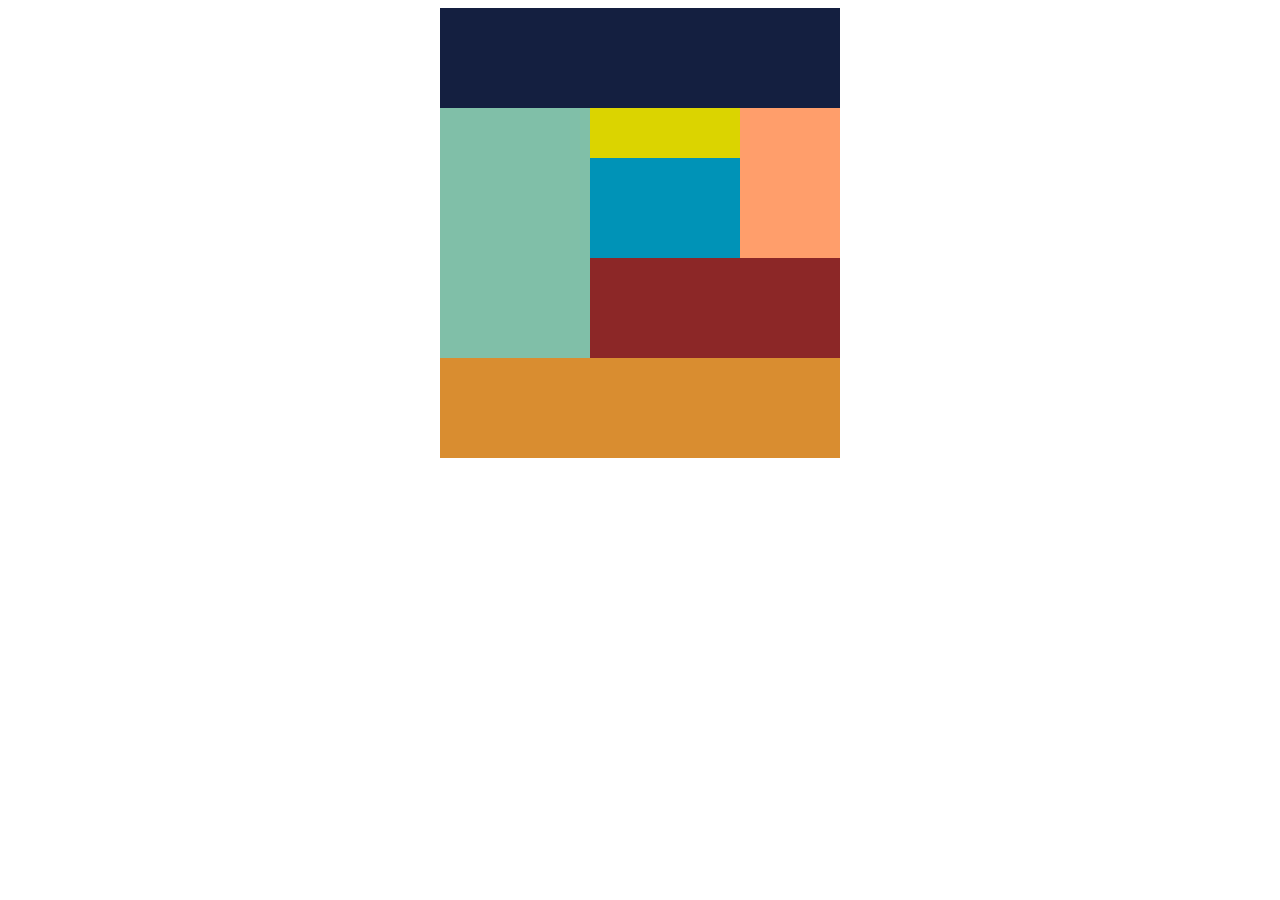
<file: 1-1/index.html>
<!DOCTYPE html>
<html lang="en">
<head>
  <meta charset="UTF-8">
  <meta http-equiv="X-UA-Compatible" content="IE=edge">
  <meta name="viewport" content="width=device-width, initial-scale=1.0">
  <link rel="stylesheet" href="css/style.css">
  <link rel="stylesheet" href="css/smartStyle.css">
  <title>Document</title>
</head>
<body>
  <div class="content">
    <div class="header"></div>
    <div class="items clearfix">
      <div class="item1 left"></div>
      <div class="item2 right"></div>
      <div class="item3 left"></div>
      <div class="item4 left"></div>
      <div class="item5 left"></div>
    </div>
    <div class="footer"></div>
  </div>
</body>
</html>
</file>
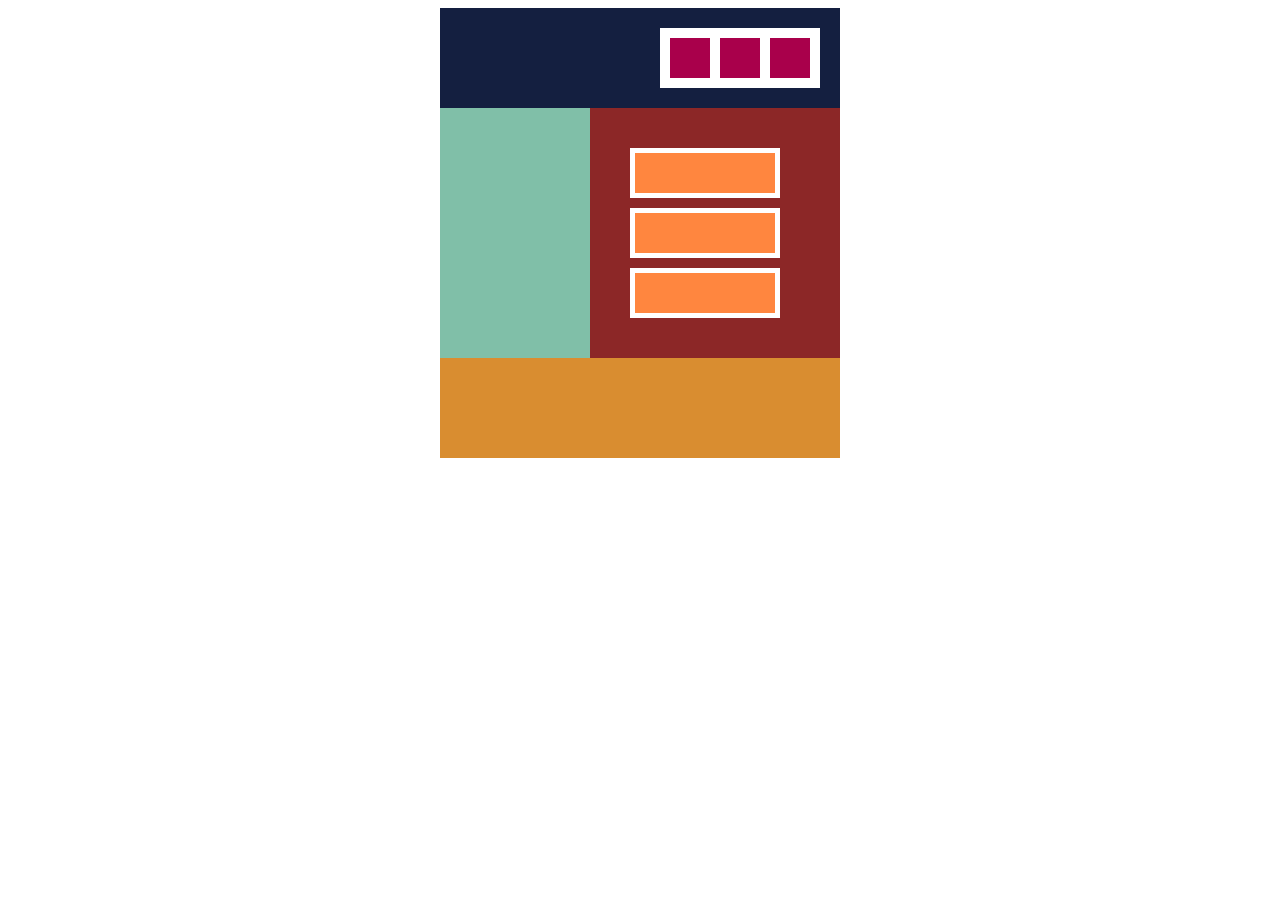
<file: 1/index.html>
<!DOCTYPE html>
<html lang="en">
<head>
  <meta charset="UTF-8">
  <meta http-equiv="X-UA-Compatible" content="IE=edge">
  <meta name="viewport" content="width=device-width, initial-scale=1.0">
  <link rel="stylesheet" href="css/style.css">
  <link rel="stylesheet" href="css/smartStyle.css">
  <title>Document</title>
</head>
<body>
  <div class="container">
    <!-- 一段目 -->
    <div class="item1">
      <div class="item1-1">
        <div class="item1-1-1"></div>
        <div class="item1-1-1"></div>
        <div class="item1-1-1"></div>
      </div>
    </div>
    <!-- 二段目 -->
    <div class="item2"></div>
    <div class="item3">
      <div class="item3-1">
        <div class="item3-1-1 margin10"></div>
        <div class="item3-1-1 margin10"></div>
        <div class="item3-1-1"></div>
      </div>
    </div>
    <!-- 三段目 -->
    <div class="item4"></div>
  </div>
</body>
</html>
</file>
<file: 1-1/css/style.css>
.content{
  width:400px;
  margin: 0 auto;
}

.header{
  height: 100px;
  background-color: #141f40;
}

.item1{
  height: 250px;
  width: 150px;
  background-color: #80bfa8;
}

.item2{
  height: 150px;
  width: 100px;
  background-color: #ff9e6b;
}

.item3{
  height: 50px;
  width: 150px;
  background-color: #dbd400;
}

.item4{
  height: 100px;
  width: 150px;
  background-color: #0093b7;
}

.item5{
  height: 100px;
  width: 250px;
  background-color: #8c2727;
}

.right {
  float: right; 
}

.left {
  float: left; 
}

.footer{
  height: 100px;
  background-color: #d98d30;
}

.clearfix::after {
  content: "";
  display: block;
  clear: both;
}
</file>
<file: 1-1/css/smartStyle.css>
@media screen and (max-width: 767px) {
  .content{
    max-width: 300px; 
    width: 100%; 
    margin-left: auto;
    margin-right: auto; 
  }

  .item1{
    max-width: 100px; 
    width: 100%; 
  }

  .item2{
    max-width: 75px; 
    width: 100%; 
  }

  .item3{
    max-width: 125px; 
    width: 100%; 
  }

  .item4{
    max-width:125px; 
    width: 100%; 
  }

  .item5{
    max-width: 200px; 
    width: 100%; 
  }
}

@media screen and (max-width: 479px) {
  .content{
    max-width: 150px; 
    width: 100%; 
    margin-left: auto;
    margin-right: auto; 
  }

  .items * {
    float: none;
    max-width: 150px; 
    width: 100%; 
  }

}
</file>
<file: 1/css/style.css>
.container {
  display: flex;
  flex-wrap: wrap;
  margin: 0 auto;
  width: 400pX;
}

.item1 {
  display: flex;
  justify-content: flex-end;
  background-color: #141f40;
  width: 100%;
  height: 100px;
}

.item1-1 {
  display: flex;
  justify-content: space-evenly;
  align-items: center;
  background-color: white;
  width: 160px;
  height: 60px; 
  margin-top: 20px;
  margin-right: 20px;
}

.item1-1-1 {
  background-color: #a9004b;
  width: 40px;
  height: 40px; 
}

.item2 {
  background-color: #80bfa8;
  width: 150px;
  height: 250px; 
}

.item3 {
  background-color: #8c2727;
  width: 250px;
  height: 250px; 
}

.item3-1 {
  width: 150x;
  height: 170px; 
  margin: 40px 60px 40px 40px;
}

.item3-1-1 {
  background-color: #ff863f;
  box-sizing: border-box;
  width: 150px;
  height: 50px;
  border: 5px solid white;
}

.margin10 {
  margin-bottom: 10px;
}

.item4 {
  background-color: #d98d30;
  width: 100%;
  height: 100px; 
}
</file>
<file: 1/css/smartStyle.css>
@media screen and (max-width: 479px) {
  .container {
    width: 200px;
  }

  .item1 {
    height: 200px;
    transform: rotate(90deg) 
  }

  .item1-1 {
    margin: 70px 20px;
  }
  
  .item2 {
    width: 100%;
  }

  .item3 {
    width: 100%;
    height: auto;
  }

  .item3-1 {
    margin: 20px 30px;
  }

  .item3-1-1 {
    width: 140px;
  }
}
</file>
